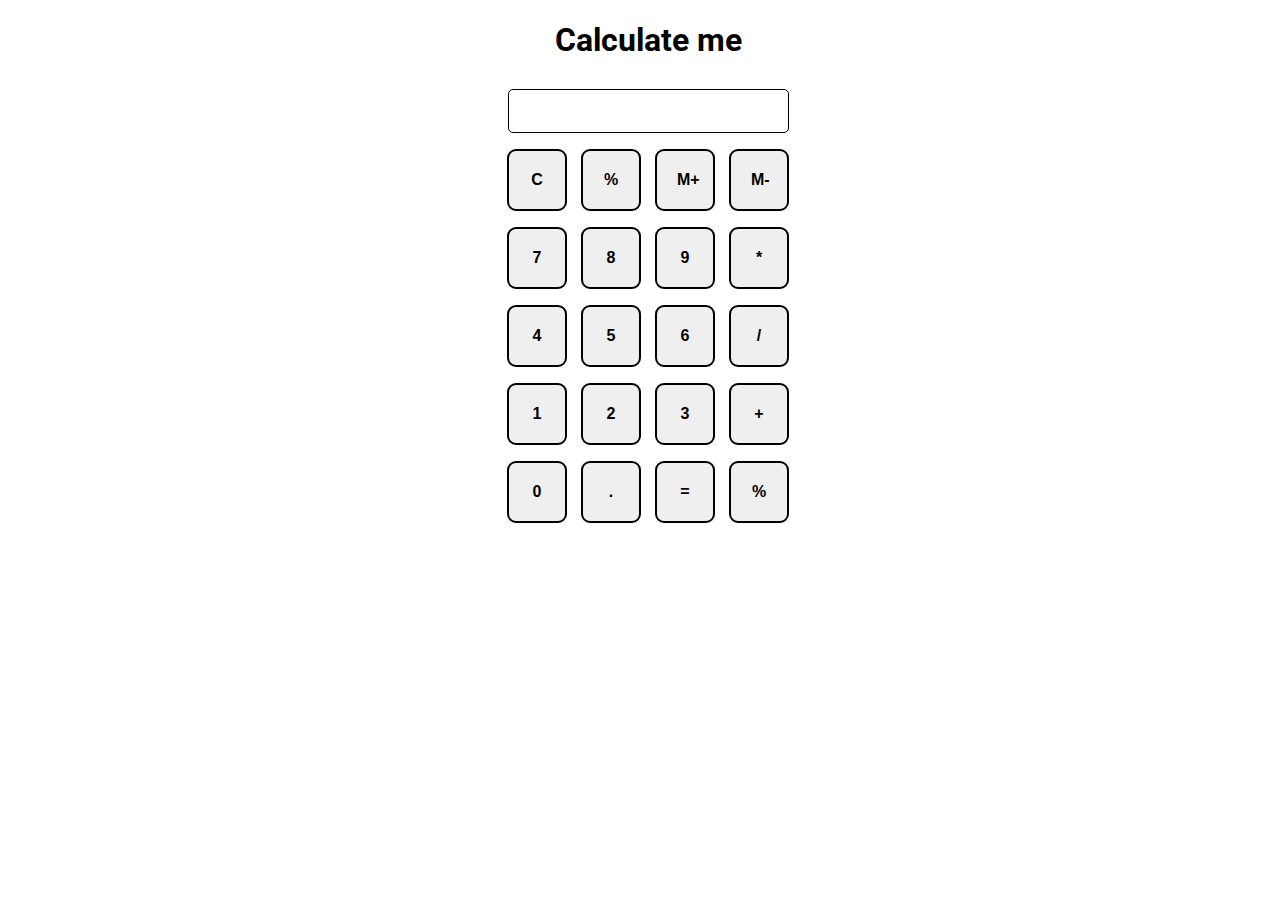
<file: Calculator/index.html>
<!DOCTYPE html>
<html lang="en">
  <head>
    <meta charset="UTF-8" />
    <meta name="viewport" content="width=., initial-scale=1.0" />
    <title>Calculator</title>
    <link rel="stylesheet" href="utils.css" />
    <link rel="stylesheet" href="style.css" />
    <script src="./script.js" defer></script>
    <!-- <script src="./script2.js" defer></script> -->
  </head>
  <body>
    <h1 class="text-center">Calculate me</h1>
    <div class="container flex flex-col items-center bg-red mx-auto m-w-20">
      <div class="row">
        <input type="text" class="input" />
      </div>
      <div class="row">
        <button class="button">C</button>
        <button class="button">%</button>
        <button class="button">M+</button>
        <button class="button">M-</button>
      </div>
      <div class="row">
        <button class="button">7</button>
        <button class="button">8</button>
        <button class="button">9</button>
        <button class="button">*</button>
      </div>
      <div class="row">
        <button class="button">4</button>
        <button class="button">5</button>
        <button class="button">6</button>
        <button class="button">/</button>
      </div>
      <div class="row">
        <button class="button">1</button>
        <button class="button">2</button>
        <button class="button">3</button>
        <button class="button">+</button>
      </div>
      <div class="row">
        <button class="button">0</button>
        <button class="button">.</button>
        <button class="button">=</button>
        <button class="button">%</button>
      </div>
    </div>
  </body>
</html>
</file>
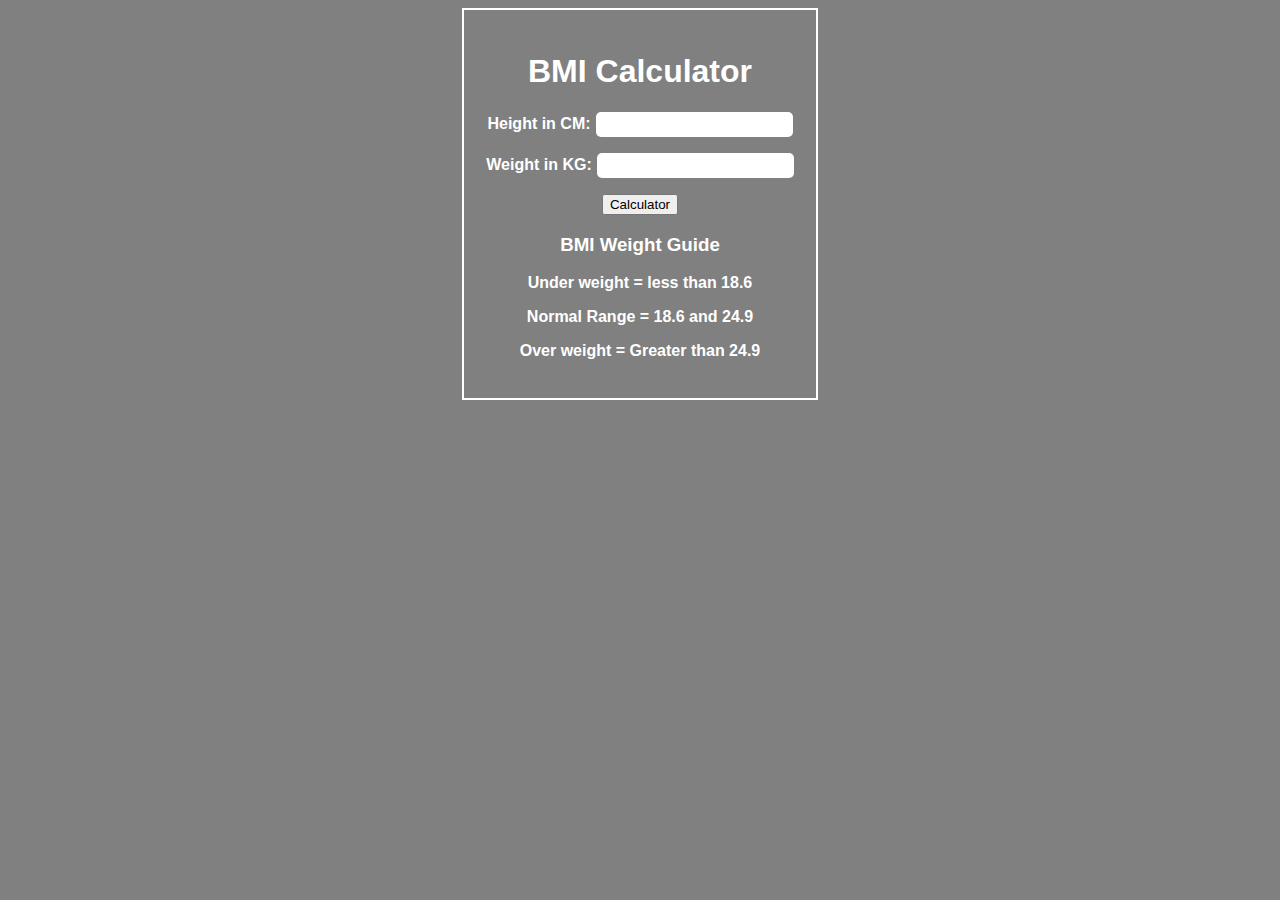
<file: project 2 ( BMI )/index.html>
<!DOCTYPE html>
<html lang="en">
  <head>
    <meta charset="UTF-8" />
    <meta name="viewport" content="width=device-width, initial-scale=1.0" />
    <title>BMI</title>
    <link rel="stylesheet" href="style.css" />
    <script src="./script.js" defer></script>
  </head>
  <body>
    <div class="container">
      <h1 class="head">BMI Calculator</h1>
      <form>
        <p><label>Height in CM:</label><input type="text" id="height" /></p>
        <p><label>Weight in KG:</label><input type="text" id="weight" /></p>
        <button>Calculator</button>
        <div id="results"></div>
        <div id="weight-guide">
          <h3>BMI Weight Guide</h3>
          <p>Under weight = less than 18.6</p>
          <p>Normal Range = 18.6 and 24.9</p>
          <p>Over weight = Greater than 24.9</p>
        </div>
      </form>
    </div>
  </body>
</html>
</file>
<file: Calculator/utils.css>
.text-center {
  text-align: center;
}

.mx-auto {
  margin: auto;
}
.flex {
  display: flex;
  justify-content: center;
}
.flex-col {
  flex-direction: column;
}
.items-center {
  align-items: center;
}
</file>
<file: Calculator/style.css>
@import url("https://fonts.googleapis.com/css2?family=Roboto:ital,wght@0,100;0,300;0,400;0,500;0,700;0,900;1,100;1,300;1,400;1,500;1,700;1,900&display=swap");

html,
body {
  height: 100%;
  width: 100%;
  font-family: "Roboto", sans-serif;
}
.button {
  padding: 20px;
  margin: 0px 5px;
  border: 2px solid black;
  border-radius: 9px;
  cursor: pointer;
  font-weight: bold;
  font-size: 16px;
  width: 60px;
}
.row {
  margin: 8px 0px;
}
.row input {
  margin: 0px;
  /* padding: 15px 42px; */
  width: 275px;
  height: 40px;
  border-radius: 5px;
  border: 1px solid black;
  outline: none;
  font-size: 16px;
}
</file>
<file: project 2 ( BMI )/style.css>
body {
  background-color: gray;
  text-align: center;
  color: white;
}
.container {
  border: 2px solid white;
  width: fit-content;
  margin: auto;
  padding: 22px;
  font-weight: bold;
  font-family: Arial, Helvetica, sans-serif;
  
}
input {
  padding: 5px 10px;
  border-radius: 5px;
  outline: 0px;
  border: none;
  margin-left: 5px;
}
</file>
